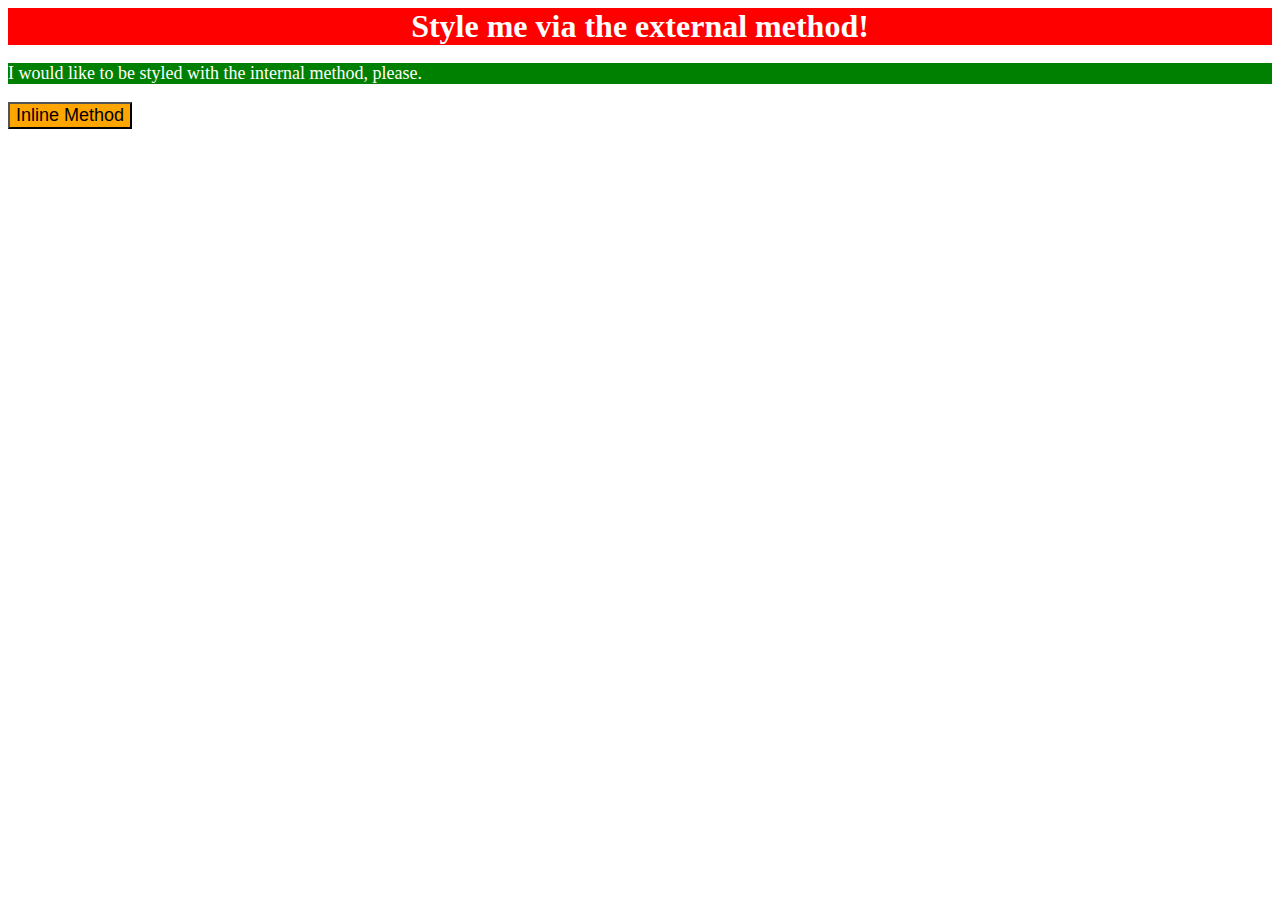
<file: foundations/01-css-methods/index.html>
<!DOCTYPE html>
<html lang="en">
<head>
    <meta charset="UTF-8">
    <meta http-equiv="X-UA-Compatible" content="IE=edge">
    <meta name="viewport" content="width=device-width, initial-scale=1.0">
    <title>Methods for Adding CSS</title>
    <link rel="stylesheet" href="style.css">
    <style>
        .internal {
            background-color: green;
            color: white;
            font-size: 18px;
        }
    </style>
</head>
<body>
<div class="external">Style me via the external method!</div>
<p class="internal">I would like to be styled with the internal method, please.</p>
<button style="background-color: orange; font-size: 18px">Inline Method</button>
</body>
</html>
</file>
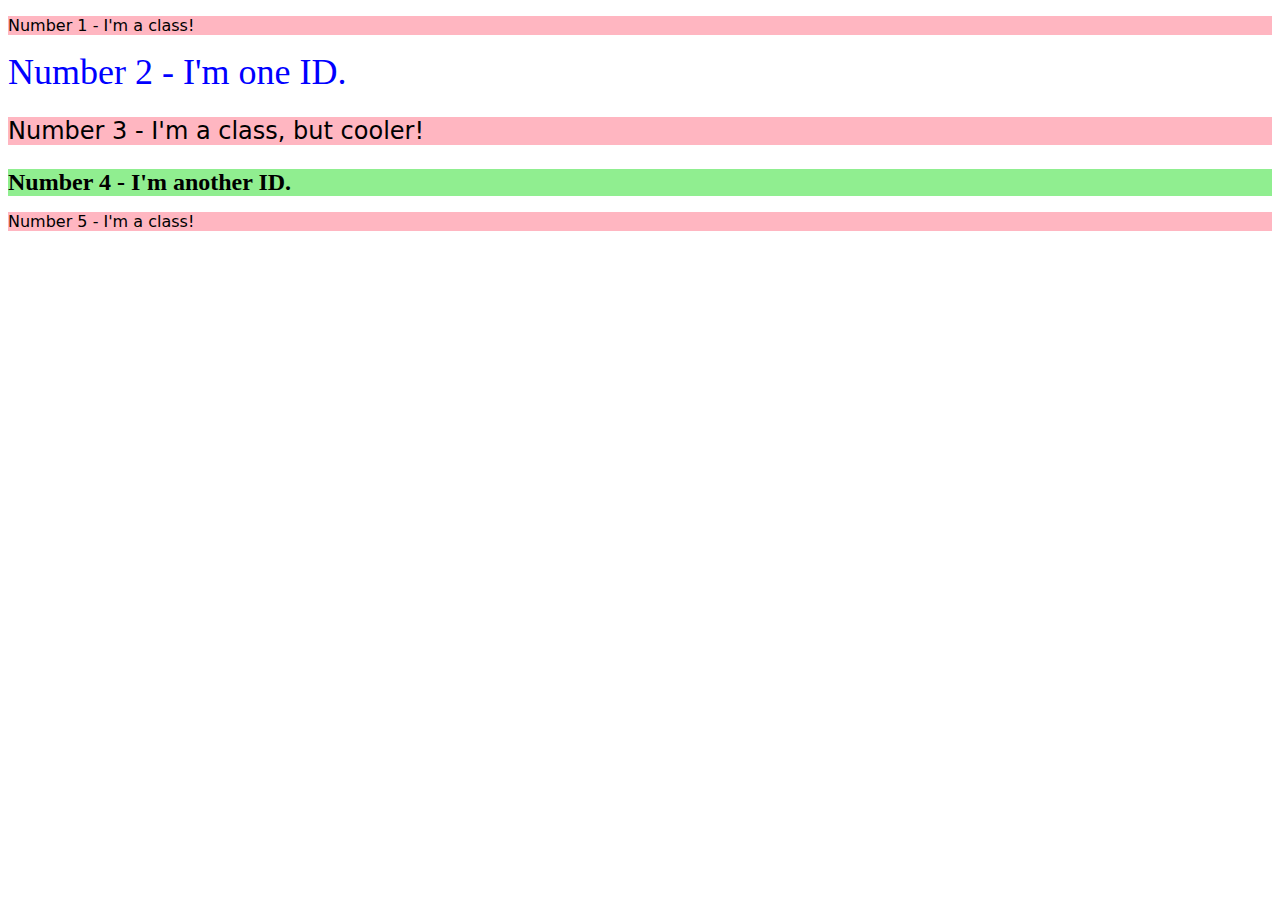
<file: foundations/02-class-id-selectors/index.html>
<!DOCTYPE html>
<html lang="en">
  <head>
    <meta charset="UTF-8">
    <meta http-equiv="X-UA-Compatible" content="IE=edge">
    <meta name="viewport" content="width=device-width, initial-scale=1.0">
    <title>Class and ID Selectors</title>
    <link rel="stylesheet" href="style.css">
  </head>
  <body>
    <p class="odd">Number 1 - I'm a class!</p>
    <div id="num-two">Number 2 - I'm one ID.</div>
    <p class="odd third">Number 3 - I'm a class, but cooler!</p>
    <div id="num-four">Number 4 - I'm another ID.</div>
    <p class="odd">Number 5 - I'm a class!</p>
  </body>
</html>
</file>
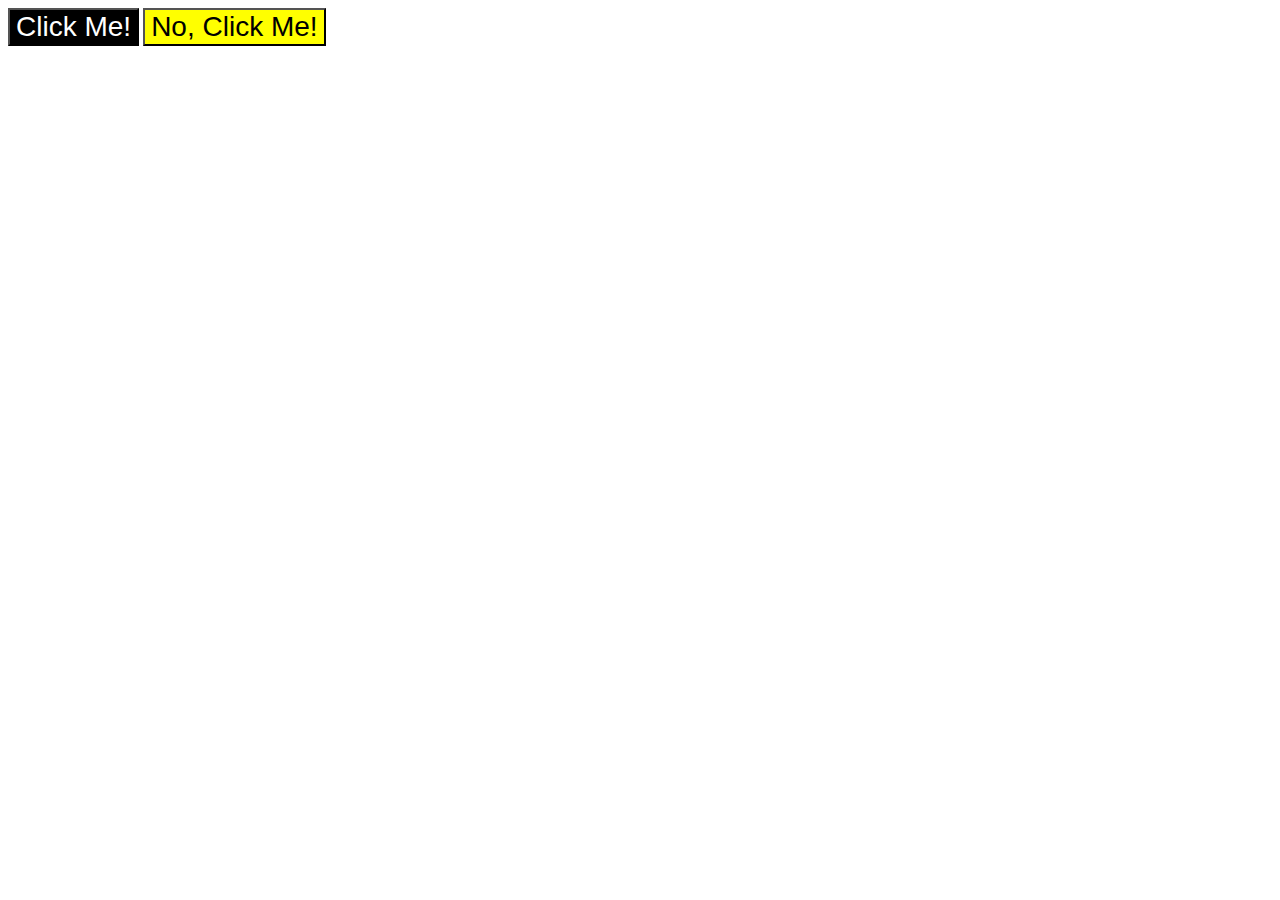
<file: foundations/03-grouping-selectors/index.html>
<!DOCTYPE html>
<html lang="en">
  <head>
    <meta charset="UTF-8">
    <meta http-equiv="X-UA-Compatible" content="IE=edge">
    <meta name="viewport" content="width=device-width, initial-scale=1.0">
    <title>Grouping Selectors</title>
    <link rel="stylesheet" href="style.css">
  </head>
  <body>
    <button class="element first">Click Me!</button>
    <button class="element second">No, Click Me!</button>
  </body>
</html>
</file>
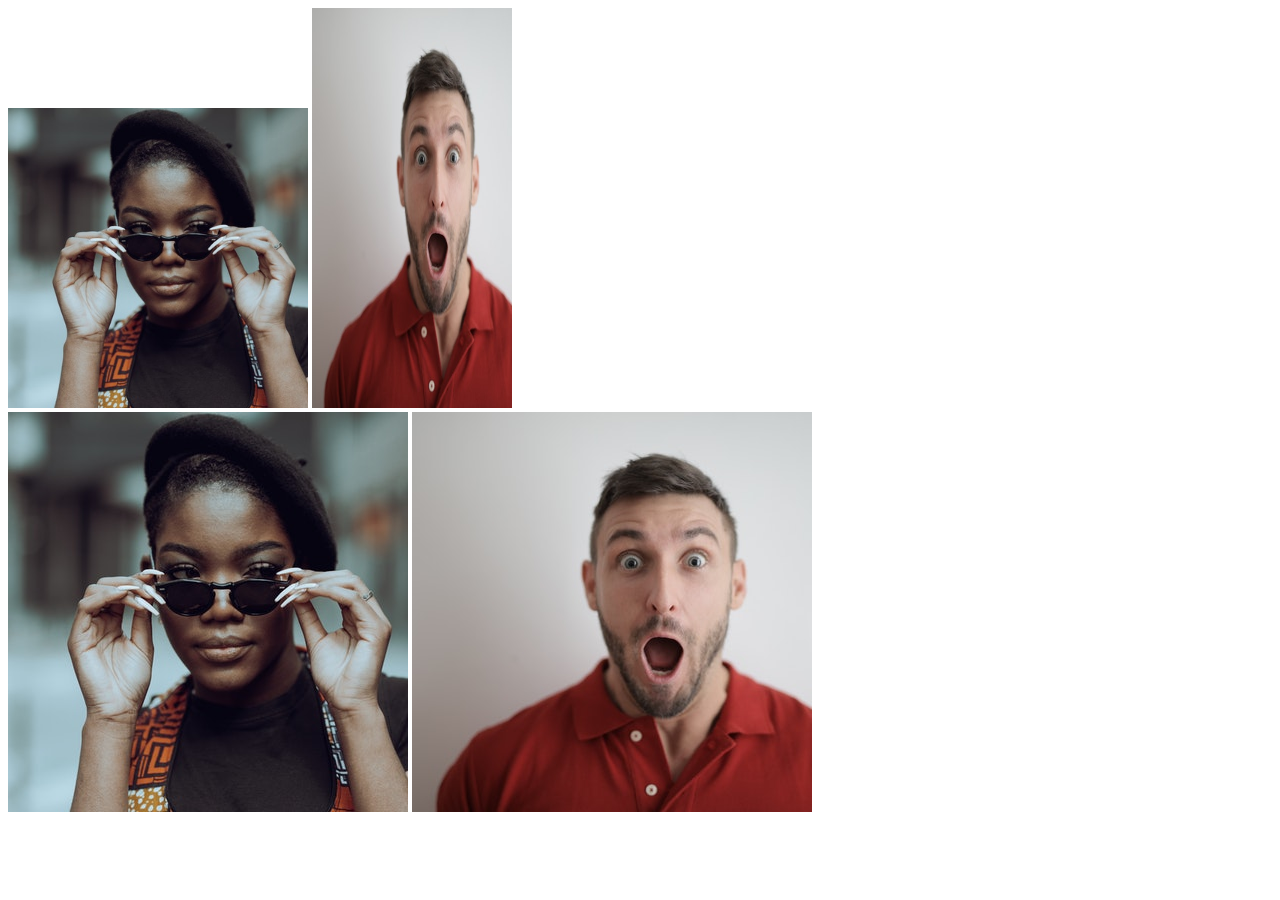
<file: foundations/04-chaining-selectors/index.html>
<!DOCTYPE html>
<html lang="en">
  <head>
    <meta charset="UTF-8">
    <meta http-equiv="X-UA-Compatible" content="IE=edge">
    <meta name="viewport" content="width=device-width, initial-scale=1.0">
    <title>Chaining Selectors</title>
    <link rel="stylesheet" href="style.css">
  </head>
  <body>
    <!-- Check image source path. Review Foundations lesson - Links and Images -->
    <!-- Use the classes BELOW this line -->
    <div>
      <img class="avatar proportioned" src="./images/pexels-katho-mutodo-8434791.jpg" alt="Woman with glasses">
      <img class="avatar distorted" src="./images/pexels-andrea-piacquadio-3777931.jpg" alt="Man with surprised expression">
    </div>
    <!-- Use the classes ABOVE this line -->
    <div>
      <img class="original proportioned" src="./images/pexels-katho-mutodo-8434791.jpg" alt="Woman with glasses">
      <img class="original distorted" src="./images/pexels-andrea-piacquadio-3777931.jpg" alt="Man with surprised expression">
    </div>
  </body>
</html>
</file>
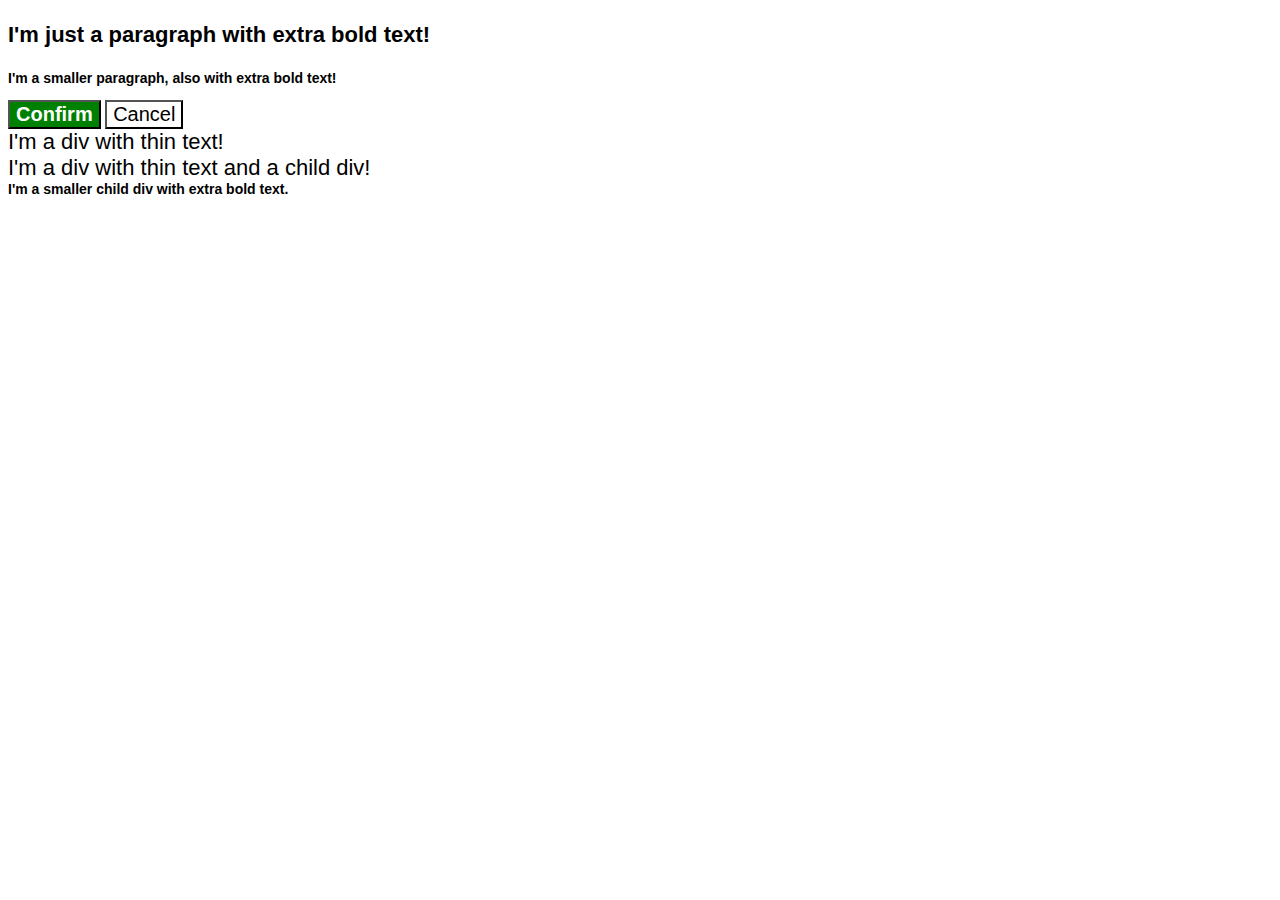
<file: foundations/06-cascade-fix/index.html>
<!DOCTYPE html>
<html lang="en">
  <head>
    <meta charset="UTF-8">
    <meta http-equiv="X-UA-Compatible" content="IE=edge">
    <meta name="viewport" content="width=device-width, initial-scale=1.0">
    <title>Fix the Cascade</title>
    <link rel="stylesheet" href="style.css">
  </head>
  <body>
    <p class="para">I'm just a paragraph with extra bold text!</p>
    <p class="para small-para">I'm a smaller paragraph, also with extra bold text!</p>

    <button id="confirm-button" class="button confirm">Confirm</button>
    <button id="cancel-button" class="button cancel">Cancel</button>

    <div class="text">I'm a div with thin text!</div>
    <div class="text">I'm a div with thin text and a child div!
      <div class="text" id="child">I'm a smaller child div with extra bold text.</div>
    </div>
  </body>
</html>
</file>
<file: foundations/01-css-methods/style.css>
.external {
    background-color: red;
    color: white;
    font-size: 32px;
    text-align: center;
    font-weight: bold;
}
</file>
<file: foundations/02-class-id-selectors/style.css>
.odd {
    background-color: lightpink;
    font-family: Verdana, "DejaVu Sans", sans-serif;
}

.third {
font-size: 24px;
}

#num-two {
    color: blue;
    font-size: 36px;
}

#num-four {
background-color: lightgreen;
    font-size: 24px;
    font-weight: bold;
}
</file>
<file: foundations/03-grouping-selectors/style.css>
.first, .second {
    font-size: 28px;
    font-family: Helvetica, "Times New Roman", sans-serif;
}
.first {
    background-color: black;
    color: white;
}
.second {
    background-color: yellow;
}
</file>
<file: foundations/04-chaining-selectors/style.css>
/* Add CSS Styling */
.avatar.proportioned {
    width: 300px;
    height: auto;
}
.avatar.distorted {
    width: 200px;
    height: 400px;
}
</file>
<file: foundations/06-cascade-fix/style.css>
body {
  font-family: Arial, Helvetica, sans-serif;
}

.para,
.small-para {
  color: hsl(0, 0%, 0%);
  font-weight: 800;
}

.para {
  font-size: 22px;
}
.small-para {
  font-size: 14px;
  font-weight: 800;
}

.button {
  background-color: rgb(255, 255, 255);
  color: rgb(0, 0, 0);
  font-size: 20px;
}
.confirm {
  background: green;
  color: white;
  font-weight: bold;
}



div.text {
  color: rgb(0, 0, 0);
  font-size: 22px;
  font-weight: 100;
}
#child {
  color: rgb(0, 0, 0);
  font-weight: 800;
  font-size: 14px;
}
</file>
